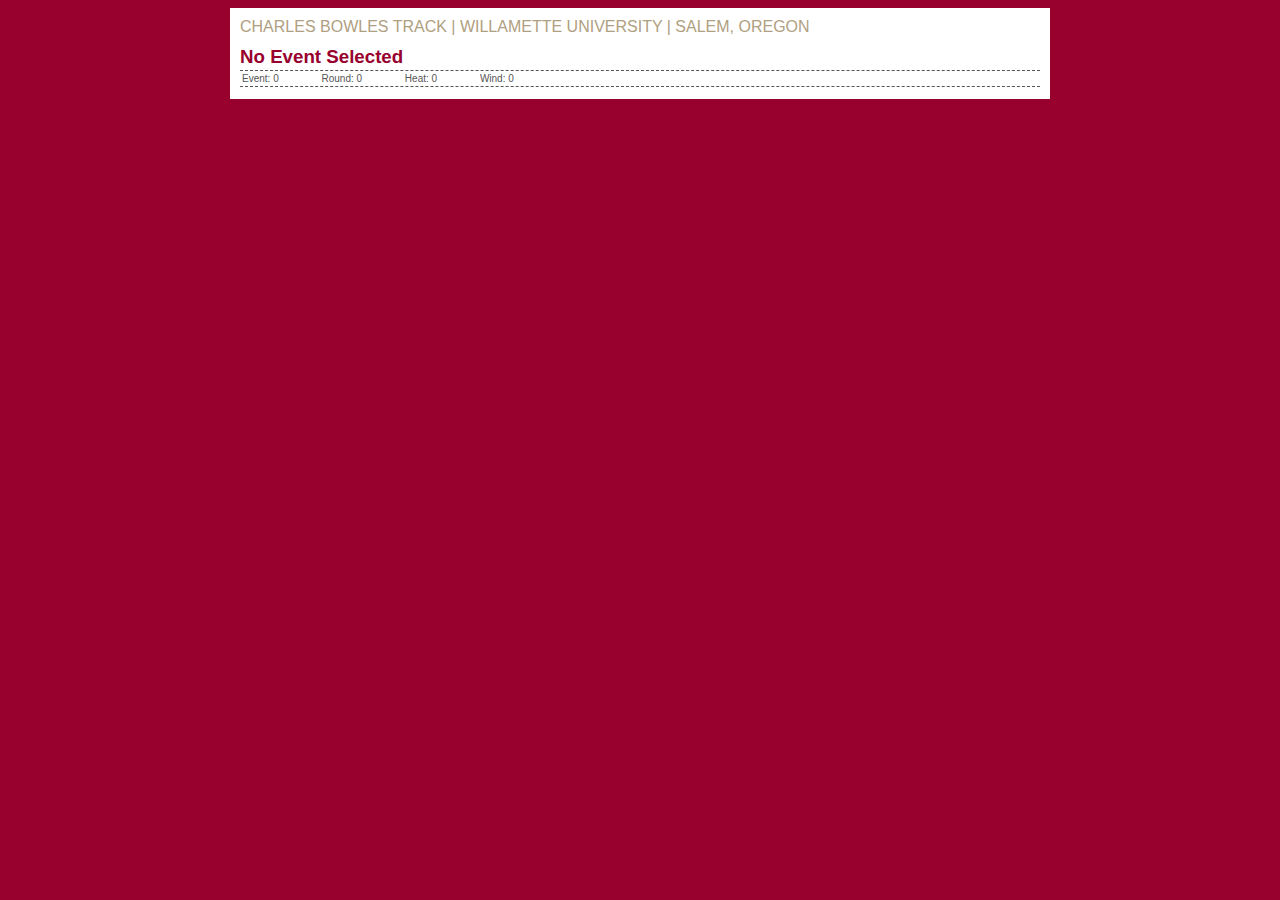
<file: WAN/index.htm>
<!DOCTYPE html>
<html>
<head>
  <title>Pusher Test</title>
  <link type="text/css" rel="stylesheet" media="all" href="style.css">
  <script src="http://js.pusher.com/2.1/pusher.min.js" type="text/javascript"></script>
  <script src="https://ajax.googleapis.com/ajax/libs/jquery/1.7.2/jquery.js"></script>
  <script type="text/javascript">
    // Enable pusher logging - don't include this in production
    Pusher.log = function(message) {
      if (window.console && window.console.log) {
        window.console.log(message);
      }
    };

    var pusher = new Pusher('key');
    var channel = pusher.subscribe('results_channel');
    channel.bind('results', function(data) {
       
		var obj = jQuery.parseJSON(data.message);
		var htmlStr =''; 
		var athleteNum = 0;
	   
		// count elements in obj
		for( var key in obj ) {
			if( obj.hasOwnProperty(key) ) {
				athleteNum++;
			}
		}
		console.log(athleteNum);
				
		// update page with event name
		var eventName = obj[1][1];
		$('#eventName').text(eventName);
		var eventWind = obj[1][2];
		$('#eventWind').text(eventWind);
		var eventNumber = obj[1][3];
		$('#eventNumber').text(eventNumber);
		var eventRound = obj[1][4];
		$('#eventRound').text(eventRound);
		var eventHeat = obj[1][5];
		$('#eventHeat').text(eventHeat);


		
		// start building html for results table
		htmlStr = htmlStr + '<table id="results">';
		
		// results table header
		htmlStr = htmlStr + '<tr>'+
			'<th class="place">Place</th>'+
			'<th class="lane">Hip</th>'+
			'<th class="number">#</th>'+
			'<th class="name">Name</th>'+
			'<th class="team">Team</th>'+
			'<th class="time">Final</th>'+
			'<th class="delta">Delta</th>'+
			'<th class="cum">Cum</th>'+
			'<th class="last">Last</th>'+
			'<th class="laps">Laps</th></tr>';
				 
		for(var i=2;i<athleteNum;i++){ 
			/* 
			Not sure why this is necessary...
			A seemingly random number of results with ',' are being sent. 
			Come events have a trailing result line with all elements undefined 
			*/
			if(obj[i][2]==',' || obj[i][2] === undefined){
				
			}
				else    
			{
				htmlStr = htmlStr + "<tr>";                
					htmlStr = htmlStr + '<td class="place">' + obj[i][0] + "</td>";
					htmlStr = htmlStr + '<td class="lane">' + obj[i][1] + "</td>";
					htmlStr = htmlStr + '<td class="number">' + obj[i][2] + "</td>";
					htmlStr = htmlStr + '<td class="name">' + obj[i][3] + "</td>";
					htmlStr = htmlStr + '<td class="team">' + obj[i][4] + "</td>";
					htmlStr = htmlStr + '<td class="time">' + obj[i][5] + "</td>";
					htmlStr = htmlStr + '<td class="delta">' + obj[i][6] + "</td>";
					htmlStr = htmlStr + '<td class="cum">' + obj[i][7] + "</td>";
					htmlStr = htmlStr + '<td class="last">' + obj[i][8] + "</td>";
					htmlStr = htmlStr + '<td class="laps">' + obj[i][9] + "</td>";
				htmlStr = htmlStr + "</tr>";  
			}
		}
		htmlStr = htmlStr + '<table>';
		
		// update page with generated table
		$('#results').html(htmlStr);
	});
  </script>
</head>



<body>
    <div id="container">
        <h4 id="venue">Charles Bowles Track | Willamette University | Salem, Oregon</h4>
        <h3 id="eventName">No Event Selected</h3>
        <h5 id="details">
            Event: <span id="eventNumber">0</span>
            Round: <span id="eventRound">0</span>
            Heat: <span id="eventHeat">0</span>
            Wind: <span id="eventWind">0</span>
        </h5>
        
        <div id="results"></div>
        <div id="test"></div>
    </div>
</body>
</html>
</file>
<file: WAN/style.css>
body {
font-family: "Lucida Sans Unicode", "Lucida Grande", sans-serif;
background-color:#98002e;
}

#container{
	width:800px;
	margin: auto;
	background-color:#fff;
	padding:10px
}

h3{
	color:#98002e;
	padding:0;
	margin:0;
}
h4{
	text-transform:uppercase;
	padding:0;
	margin:0 0 10px 0;
	color:#afa081;
	font-weight:normal;
	
}
h5{
	font-weight:normal;
	padding:2px;
	margin:2px 0;
	border-top: 1px dashed #555;
	border-bottom: 1px dashed #555;
	font-size:10px;
	color:#555;
}
h5 span{
	margin: 0 40px 0 0;
}
table{
	border-collapse:collapse;
	width:100%
}

th{
	border-bottom:2px solid #afa081;
	text-align:left;
	font-size:12px;
}

td{
	border-bottom:1px solid #afa081;;
	margin:0;
	padding:4px 4px;
	font-size:14px;
}
.place, .lane, .number, .laps{
	text-align:center
}

.time, .delta, .cum, .last{
	text-align:right;
}
</file>
